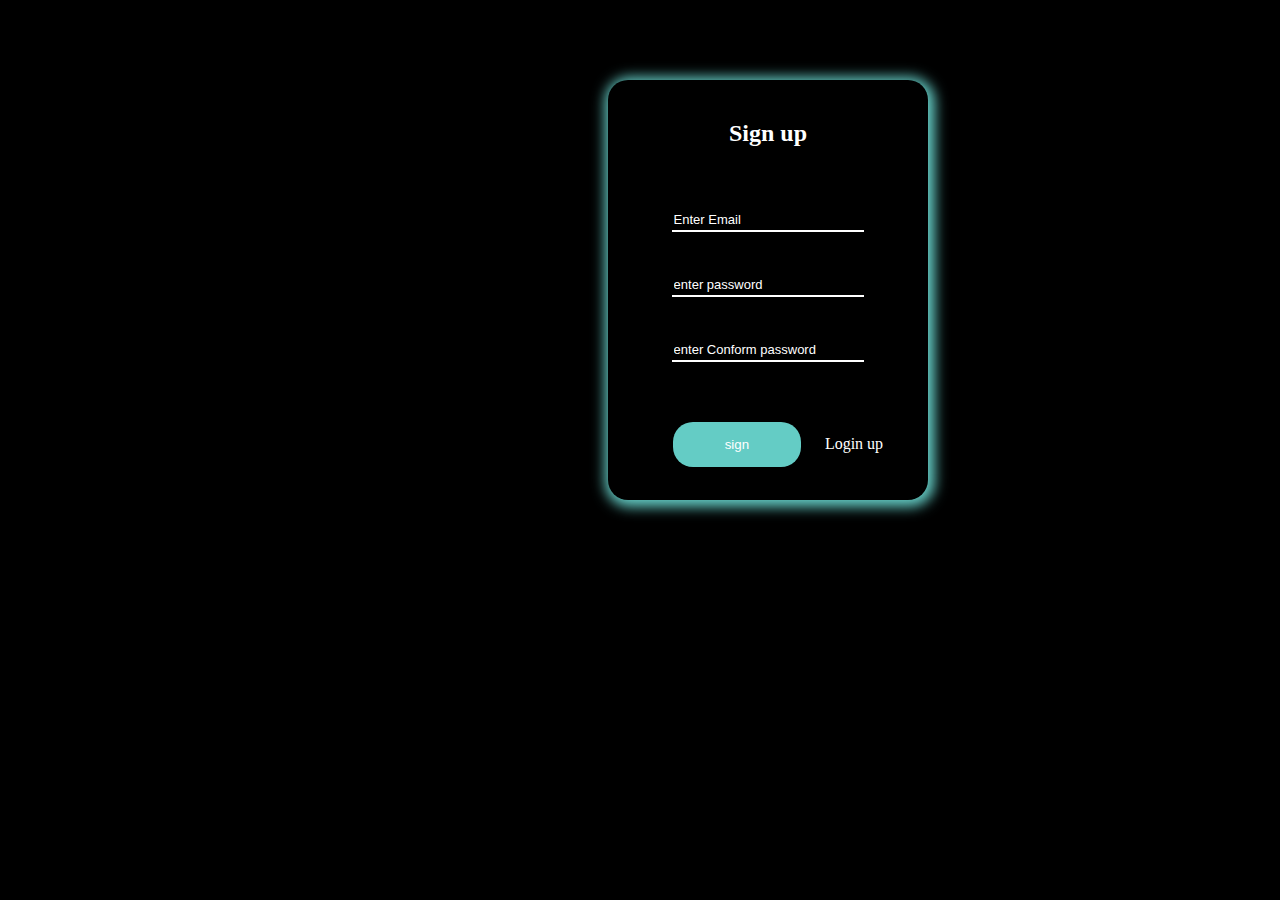
<file: login page/index.html>
<!DOCTYPE html>
<html lang="en">
<head>
    <meta charset="UTF-8">
    <meta name="viewport" content="width=device-width, initial-scale=1.0">
    <title>Sign up</title>
    <link rel="stylesheet" href="css/style.css">
</head>
<body>
    <center class="main-box">
        <div class="box2">
            <h2>Sign up</h2>
        </div>
       <div class="input-form">
            <input type="email" id="email" placeholder="Enter Email">
            <input type="password" id="password" placeholder="enter password">
            <input type="password" id="conf-password" placeholder="enter Conform password">
       </div>
       <div class="i">
            <button onclick="signup()">sign</button>
            <a href="login.html">Login up</a>
        </div>
    </center>
</body>
<script src="js/sign.js"></script>
</html>
</file>
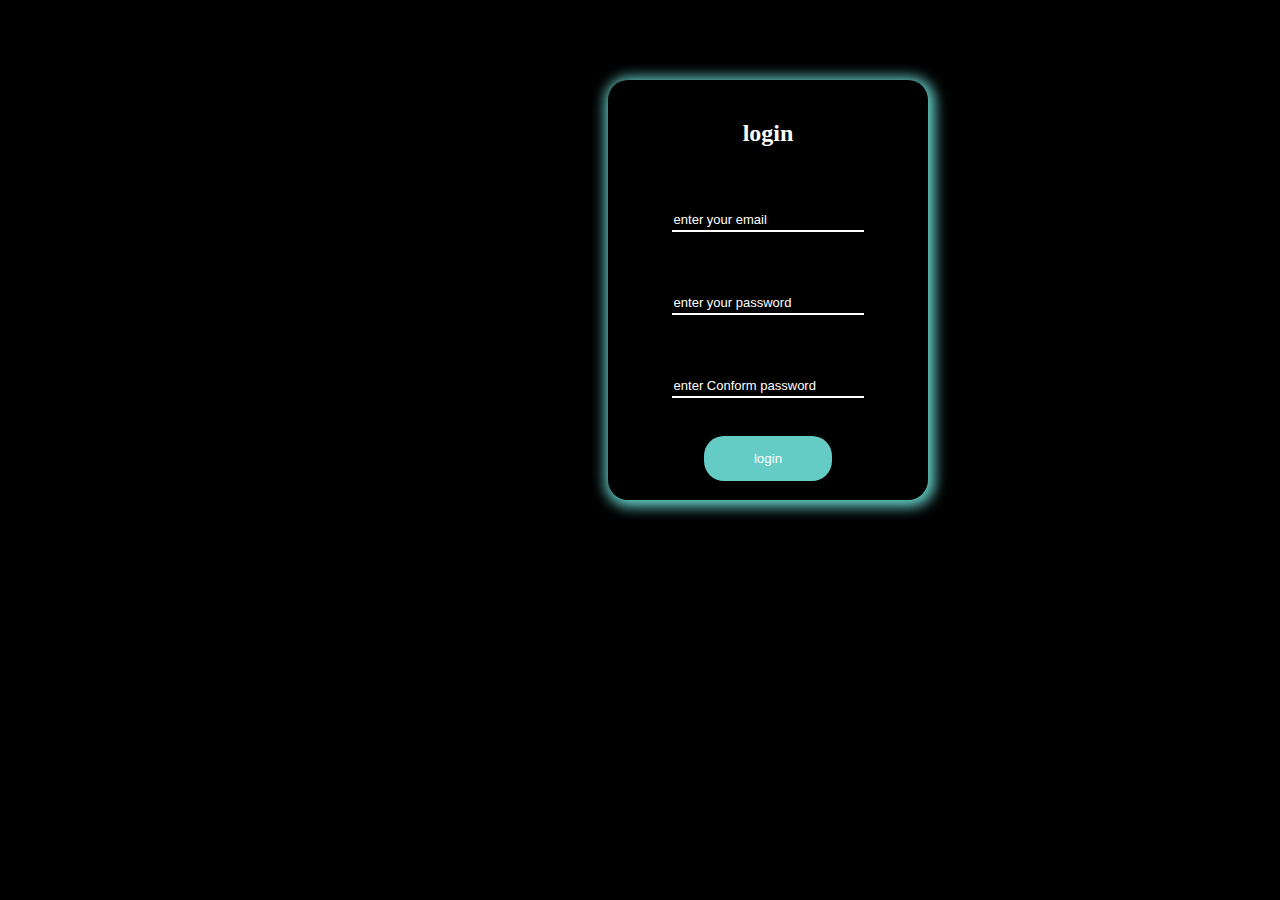
<file: login page/login.html>
<!DOCTYPE html>
<html lang="en">
<head>
    <meta charset="UTF-8">
    <meta name="viewport" content="width=device-width, initial-scale=1.0">
    <title>login up</title>
    <link rel="stylesheet" href="css/style.css">
</head>
<body>
    <center class="main-box">
        <div class="box2">
            <h2>login</h2>
        </div>
           <div class="input-form">
                <input type="email" placeholder="enter your email" id="email"><br><br>
                <input type="password" placeholder="enter your password" id="pass"><br><br>
                <input type="password" id="co_pass" placeholder="enter Conform password"><br><br>
           </div>
        <div class="i2">
            <button onclick="logindata()">login</button>
        </div>
    </center>
</body>
<script src="js/login.js"></script>
</html>
</file>
<file: login page/css/style.css>
body{
    background-color: black;
}
.main-box{
    width: 320px;
    height: 420px;
    box-shadow:2px 2px 13px 5px #64CCC5;
    border-radius: 20px;
    margin: 80px 600px;
}
.box2{
    color: white;
    padding:20px 0px;
}
.input-form label{
    color: white;
    display: flex;
    flex-wrap: wrap;
}
.i2 button{
    background-color:#64CCC5;
	padding:15px;
	width:40%;
	border:none;
	color:white;
	border-radius:20px;
}
.input-form  input{
    width:59%;
	background-color:transparent;
	border:none;
	border-bottom:2px solid white;
    outline: none;
	color:white;
	font-size:18px;
    margin:20px 0px;
}
.input-form input::placeholder{
	color:white;
	font-size:13px;
}
a{
	color: white;
	text-decoration: none;
}
.i button{
	background-color:#64CCC5;
	padding:15px;
	width:40%;
	border:none;
	margin:40px 20px;
	color:white;
	border-radius:20px;
}
</file>
